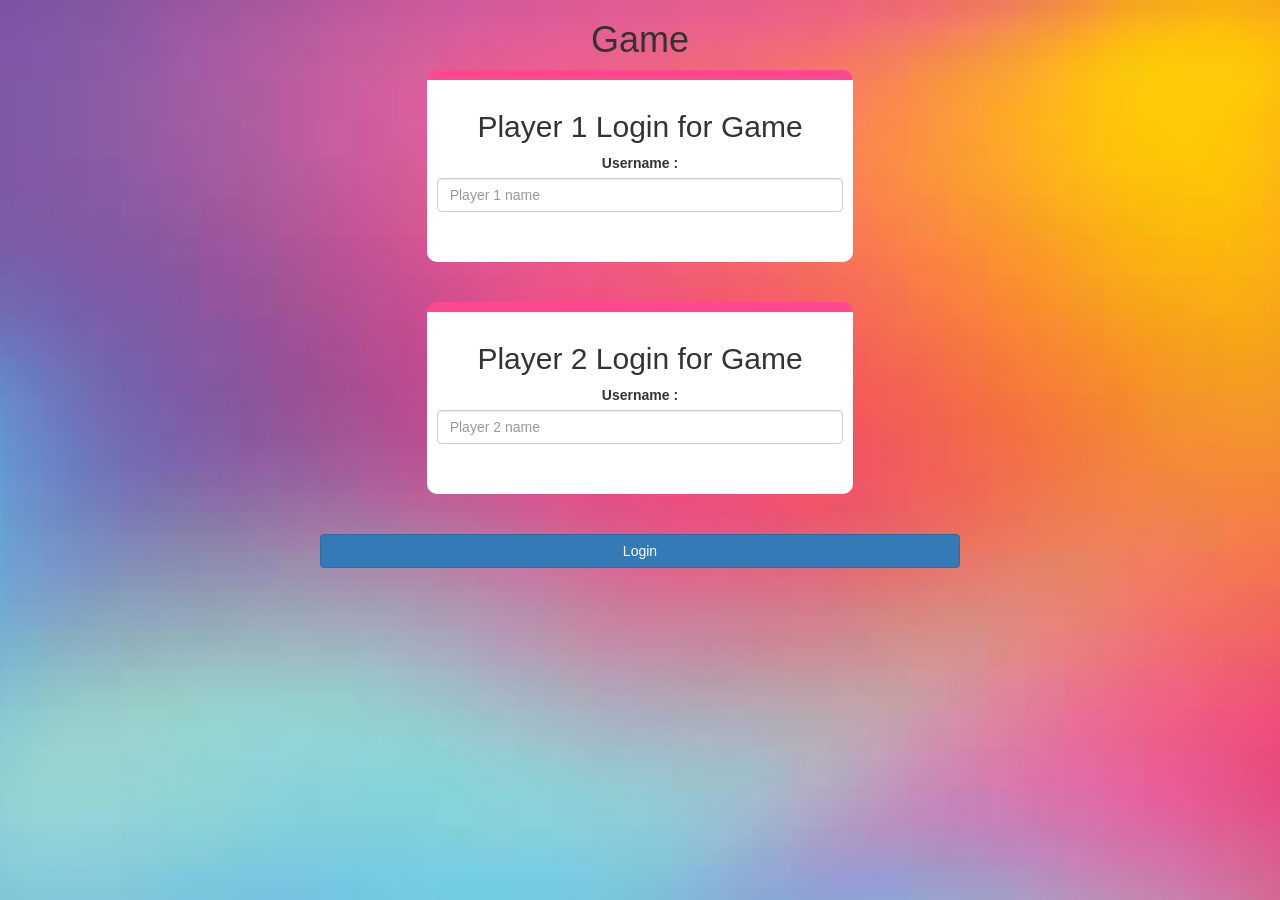
<file: index.html>
<html>
<head>
	<title>Math quiz</title>

<meta name="viewport" content="width=device-width, initial-scale=1">
<link rel="stylesheet" href="https://maxcdn.bootstrapcdn.com/bootstrap/3.4.0/css/bootstrap.min.css">
<script src="https://ajax.googleapis.com/ajax/libs/jquery/3.4.1/jquery.min.js"></script>
<script src="https://maxcdn.bootstrapcdn.com/bootstrap/3.4.0/js/bootstrap.min.js"></script>

<link rel="stylesheet" type="text/css" href="style.css">

<script src="main.js"></script>
</head>
<body>
	<center>
		<h1>Game</h1>
		<div class="col-lg-4 col-sm-8 col-xs-12 div1"id="player1information">
			<h2>Player 1 Login for Game</h2>
			<label>Username :</label>
			<input id="player_1name" type="text" class="form-control"placeholder="Player 1 name">
			<br><br>
		</div>
		<br><br>
		<div class="col-lg-4 col-sm-8 col-xs-12 div2"id="player2information">
			<h2>Player 2 Login for Game</h2>
			<label>Username :</label>
			<input id="player_2name" type="text" class="form-control"placeholder="Player 2 name">
			<br><br>
		</div>
		<br><br>
		<button class="btn btn-primary"style = "width:50%"onclick="navigate()">Login</button>
	</center>
</body>
</html>
</file>
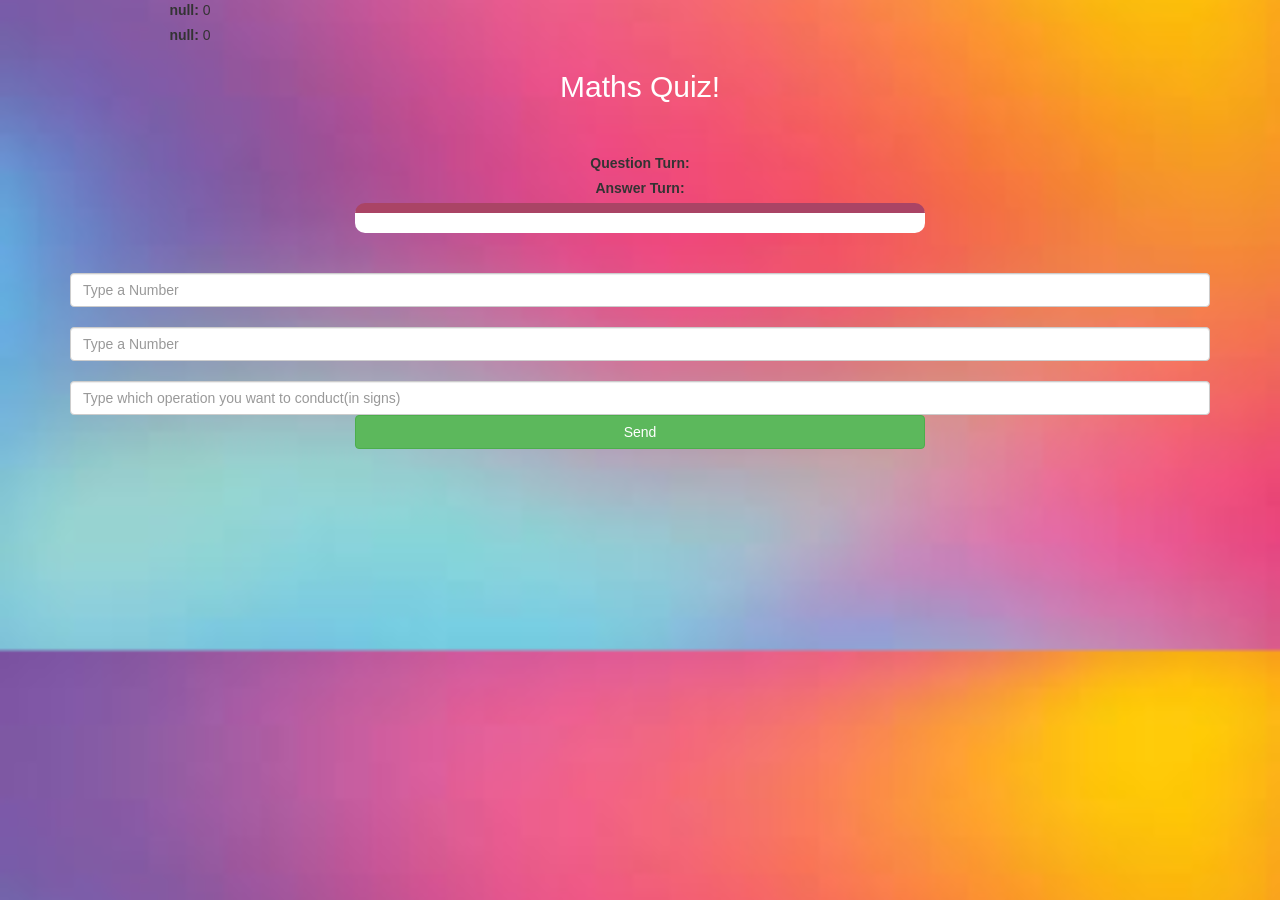
<file: Game_Page.html>
<!DOCTYPE html>
<html>
<head>
	<title>Maths Quiz</title>

<meta name="viewport" content="width=device-width, initial-scale=1">
<link rel="stylesheet" href="https://maxcdn.bootstrapcdn.com/bootstrap/3.4.0/css/bootstrap.min.css">
<script src="https://ajax.googleapis.com/ajax/libs/jquery/3.4.1/jquery.min.js"></script>
<script src="https://maxcdn.bootstrapcdn.com/bootstrap/3.4.0/js/bootstrap.min.js"></script>

<link rel="stylesheet" type="text/css" href="style.css">
</head>
<body>
	<label id="player1name"></label>
<span id="span1" ></span>
<br>
<label id="player2name"></label>
<span id="span2" ></span>

<div class="container">
	<center>
		<h2 style="color: white;">Maths Quiz!</h2>


		<br>
		<br>
		<label id="Ques">Question Turn:</label><span id="span3"></span>
		<br>
		<label id="Ans">Answer Turn:</label><span id="span4"></span>
		
		<div id="output"class ="col-lg-6 col-md-6 col-sm-6 col-xs-12">
			
		</div>

		<br><br>
		<input id="game_input1" class = "form-control"placeholder = "Type a Number">
		<br>
		<input id="game_input2" class = "form-control"placeholder = "Type a Number">
		<br>
		<input id="game_input3" class = "form-control"placeholder = "Type which operation you want to conduct(in signs)">
		<button id ="send_Q" class="btn btn-success" type="button"onclick="send()">Send</button>

	</center>
</div>

<script src="game_page.js"></script>
</body>
</html>
</file>
<file: style.css>
body
{
	text-align: center;
    background-image: url("images.jpg");
    background-position: center;
    background-size: cover; }


#output
{
background: white;
border-radius: 10px;
border-top: 10px solid #AA4465;
padding: 10px;
float: none;
text-align: left;
}
#send_Q{
	width :50%;
}
#player1information{
	background: white;
	border-radius: 10px;
	border-top: 10px solid #ff488e;
	padding: 10px;
	float: none;
	text-align: center;
}
#player2information{
	background: white;
	border-radius: 10px;
	border-top: 10px solid #ff488e;
	padding: 10px;
	float: none;
	text-align: center;
}
#player1name{
	margin-left: -900px;
}
#player2name{
	margin-left: -900px;
}
</file>
